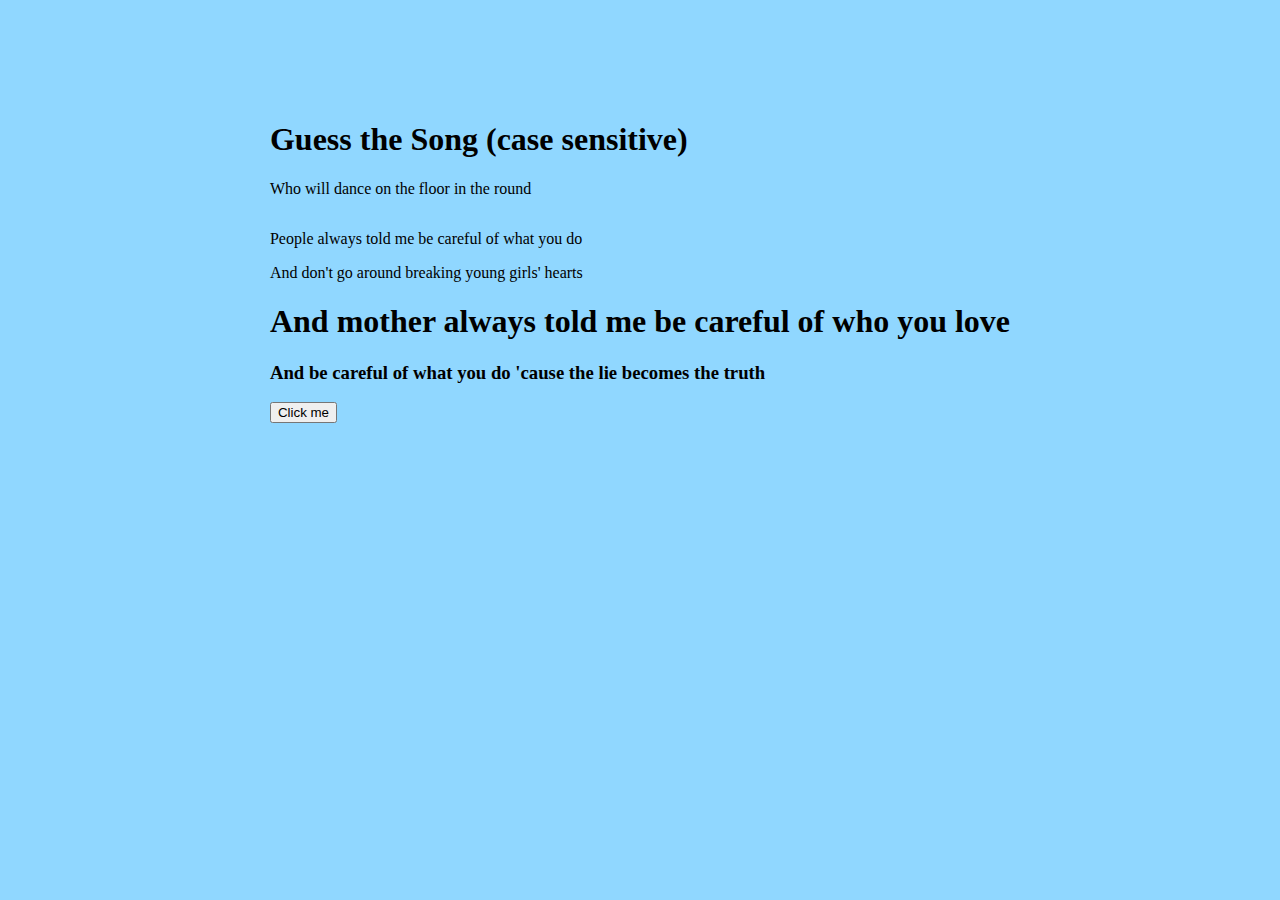
<file: homework-12-sedc/index.html>
<!DOCTYPE html>
<html lang="en">
  <head>
    <meta charset="UTF-8" />
    <meta http-equiv="X-UA-Compatible" content="IE=edge" />
    <meta name="viewport" content="width=device-width, initial-scale=1.0" />
    <link rel="stylesheet" href="style.css" />
    <title>Song challenge</title>
  </head>
  <body>
    <div id="first" class="aDiv">
      <h1 id="myTitle">Yea! Cool page</h1>
      <p class="paragraph">This is an exercise. It's pretty easy</p>
    </div>
    <div class="anotherDiv">
      <p class="paragraph second">No really, It's easy!</p>
      <text> It's about selecting elements and </text>
    </div>
    <div>
      <h1>This should be changed</h1>
      <h3>And also this!</h3>
    </div>
    <script src="script.js"></script>
  </body>
</html>
</file>
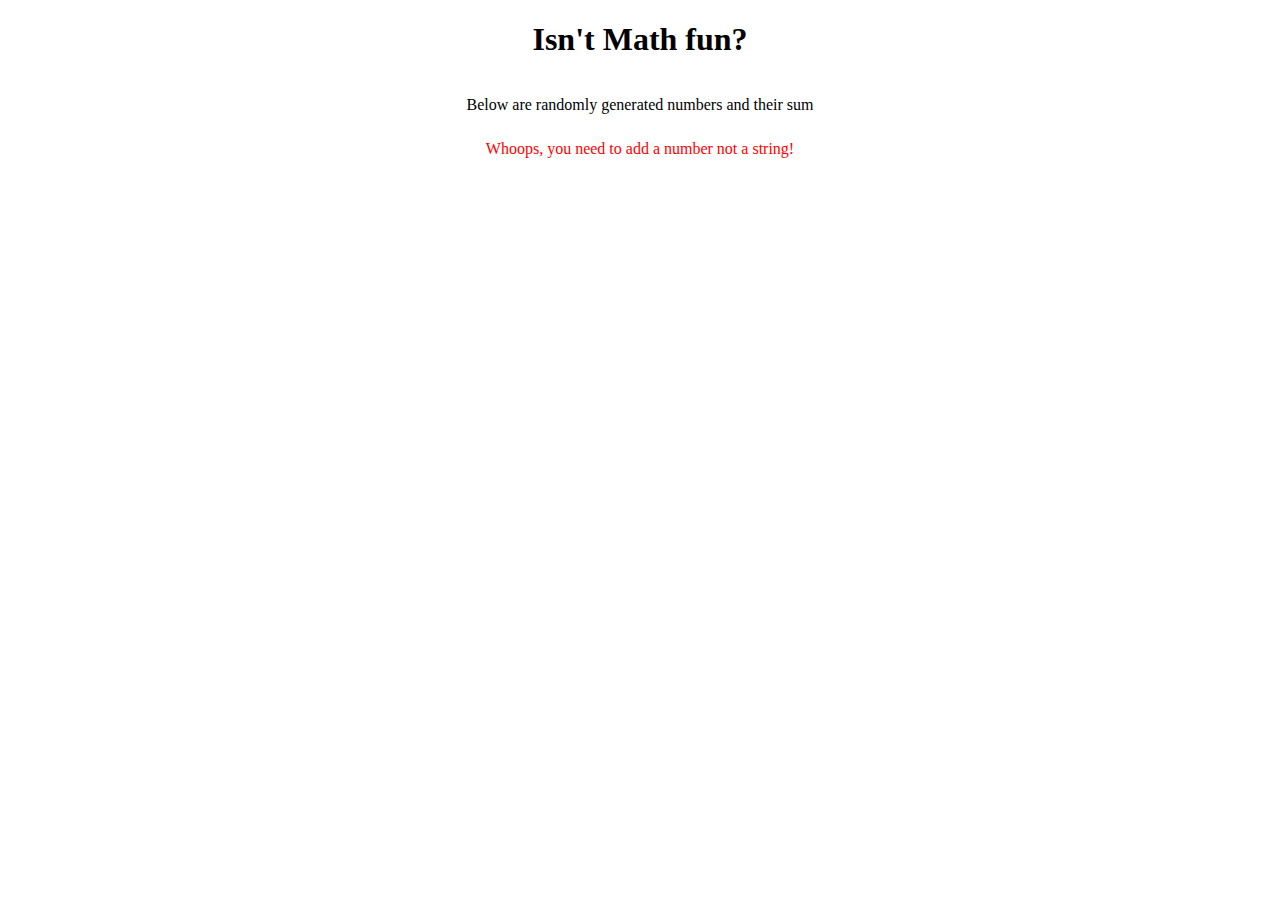
<file: homework-13-sedc/index.html>
<!DOCTYPE html>
<html lang="en">
  <head>
    <meta charset="UTF-8" />
    <meta http-equiv="X-UA-Compatible" content="IE=edge" />
    <meta name="viewport" content="width=device-width, initial-scale=1.0" />
    <link rel="stylesheet" href="style.css" />
    <title>Math</title>
  </head>
  <body>
    <div class="container">
      <h1>Isn't Math fun?</h1>
      <p>Below are randomly generated numbers and their sum</p>
      <div class="container-wrap">
        <div id="firstDiv"></div>
        <div id="secondDiv"></div>
      </div>
    </div>

    <script src="script.js"></script>
  </body>
</html>
</file>
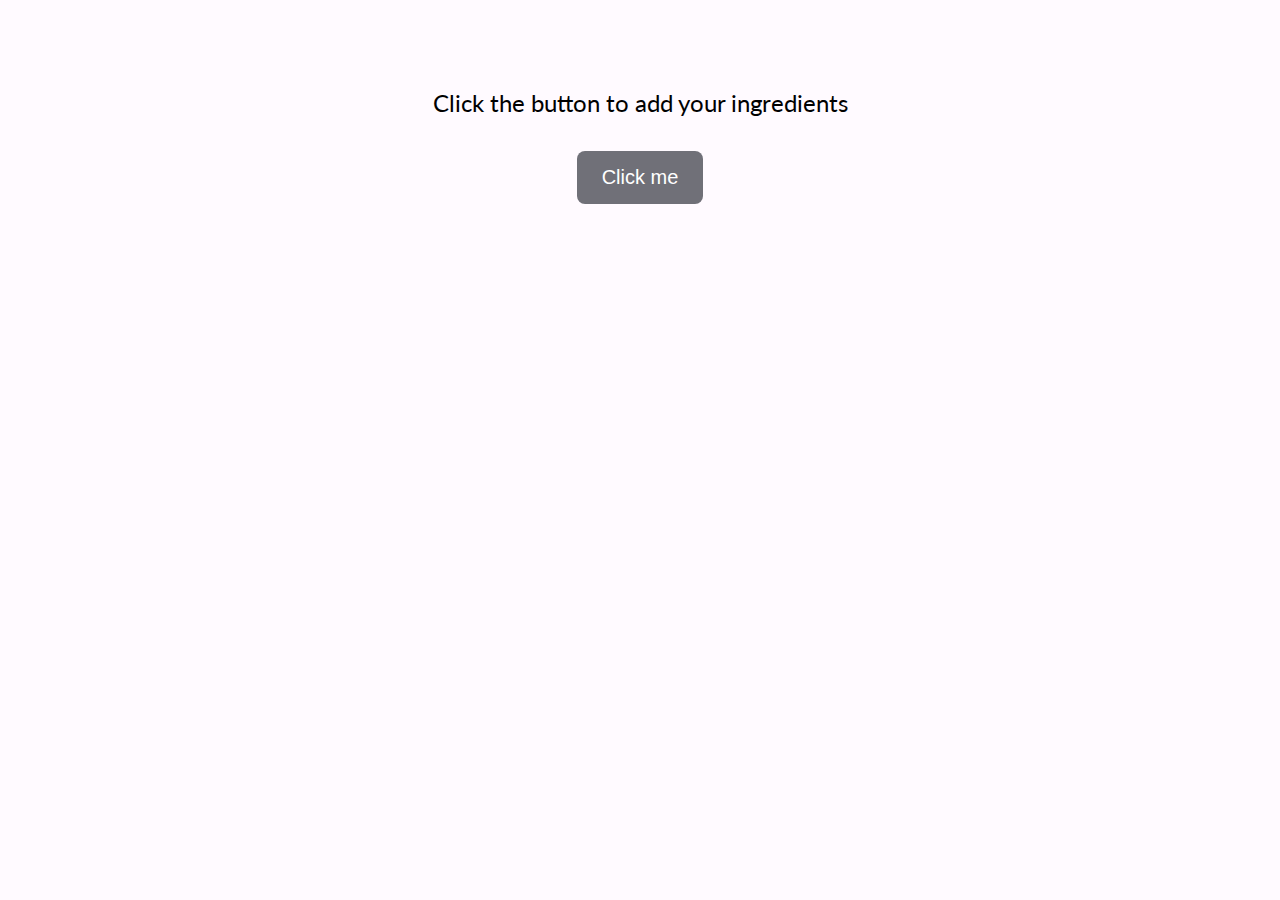
<file: homework-14-sedc/index.html>
<!DOCTYPE html>
<html lang="en">
  <head>
    <meta charset="UTF-8" />
    <meta http-equiv="X-UA-Compatible" content="IE=edge" />
    <meta name="viewport" content="width=device-width, initial-scale=1.0" />
    <link rel="stylesheet" href="style.css" />
    <title>Make your recipe</title>
  </head>
  <body>
    <div class="container">
      <div class="container-one">
        <h1 id="heading"></h1>
      </div>
      <div class="container-one">
        <p>Click the button to add your ingredients</p>
        <button id="printIngredients">Click me</button>
        <div id="myDiv"></div>
      </div>
    </div>
    <script src="script.js"></script>
  </body>
</html>
</file>
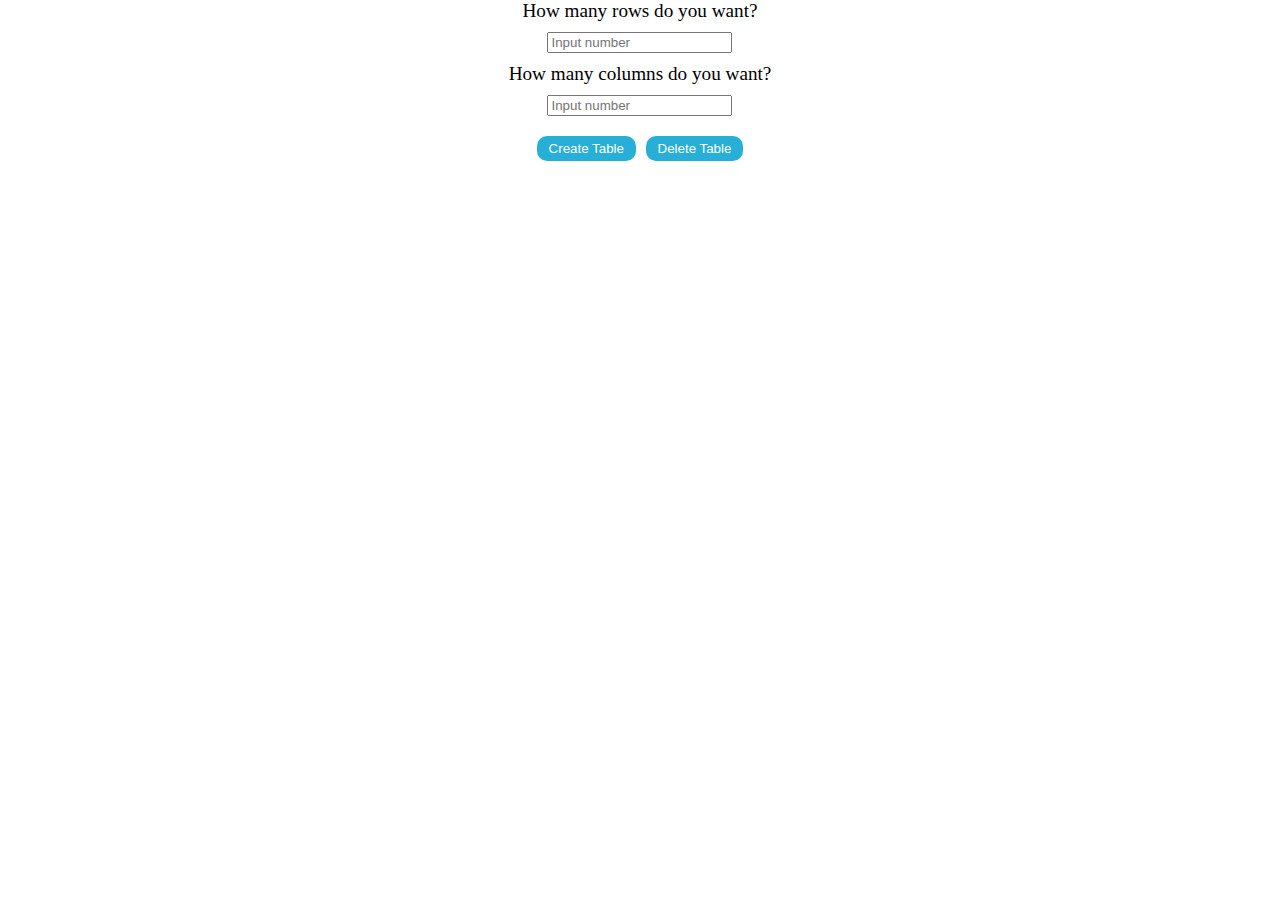
<file: homework-15-sedc/index.html>
<!DOCTYPE html>
<html lang="en">
  <head>
    <meta charset="UTF-8" />
    <meta http-equiv="X-UA-Compatible" content="IE=edge" />
    <meta name="viewport" content="width=device-width, initial-scale=1.0" />
    <link rel="stylesheet" href="style.css" />
    <title>Tables</title>
  </head>
  <body>
    <div class="container">
      <label for="rows">How many rows do you want?</label>
      <input type="text" placeholder="Input number" id="rows" />
      <label for="column">How many columns do you want?</label>
      <input type="text" placeholder="Input number" id="columns" />
      <div class="button-container">
        <button id="buttonCreate">Create Table</button>
        <button id="buttonDelete">Delete Table</button>
      </div>
      <div id="table"></div>
    </div>
    <script src="script.js"></script>
  </body>
</html>
</file>
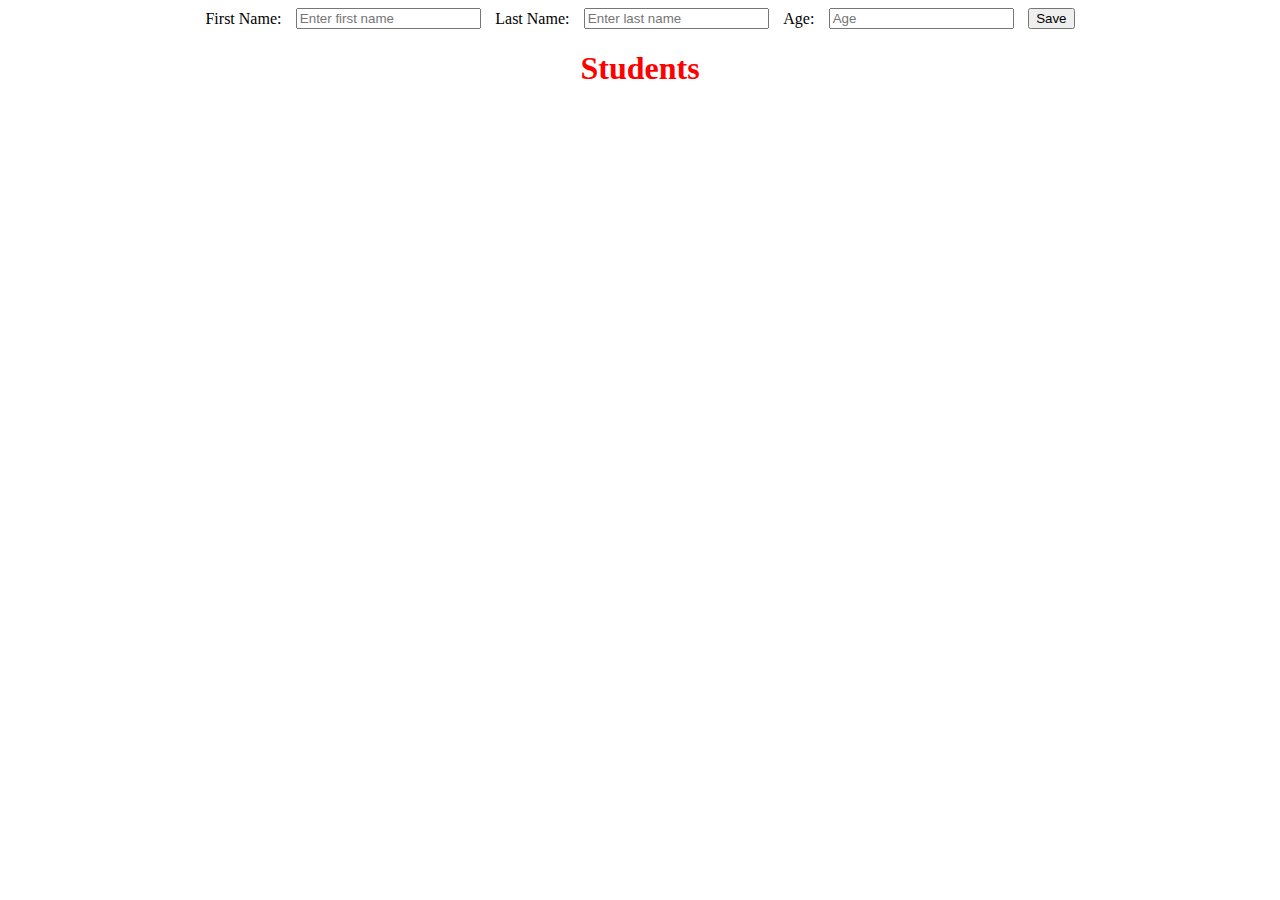
<file: homework-16-sedc/index.html>
<!DOCTYPE html>
<html lang="en">
  <head>
    <meta charset="UTF-8" />
    <meta http-equiv="X-UA-Compatible" content="IE=edge" />
    <meta name="viewport" content="width=device-width, initial-scale=1.0" />
    <link rel="stylesheet" href="style.css" />
    <title>Document</title>
  </head>
  <body>
    <div class="form">
      <label for="firstName">First Name:</label>
      <input
        type="text"
        name="firstName"
        id="firstName"
        placeholder="Enter first name"
      />
      <label for="lastName">Last Name:</label>
      <input
        type="text"
        name="lastName"
        id="lastName"
        placeholder="Enter last name"
      />
      <label for="age">Age:</label>
      <input type="number" name="age" id="age" placeholder="Age" />
      <button id="button">Save</button>
    </div>
    <div class="container">
      <h1>Students</h1>
      <ul></ul>
    </div>
    <script src="script.js"></script>
  </body>
</html>
</file>
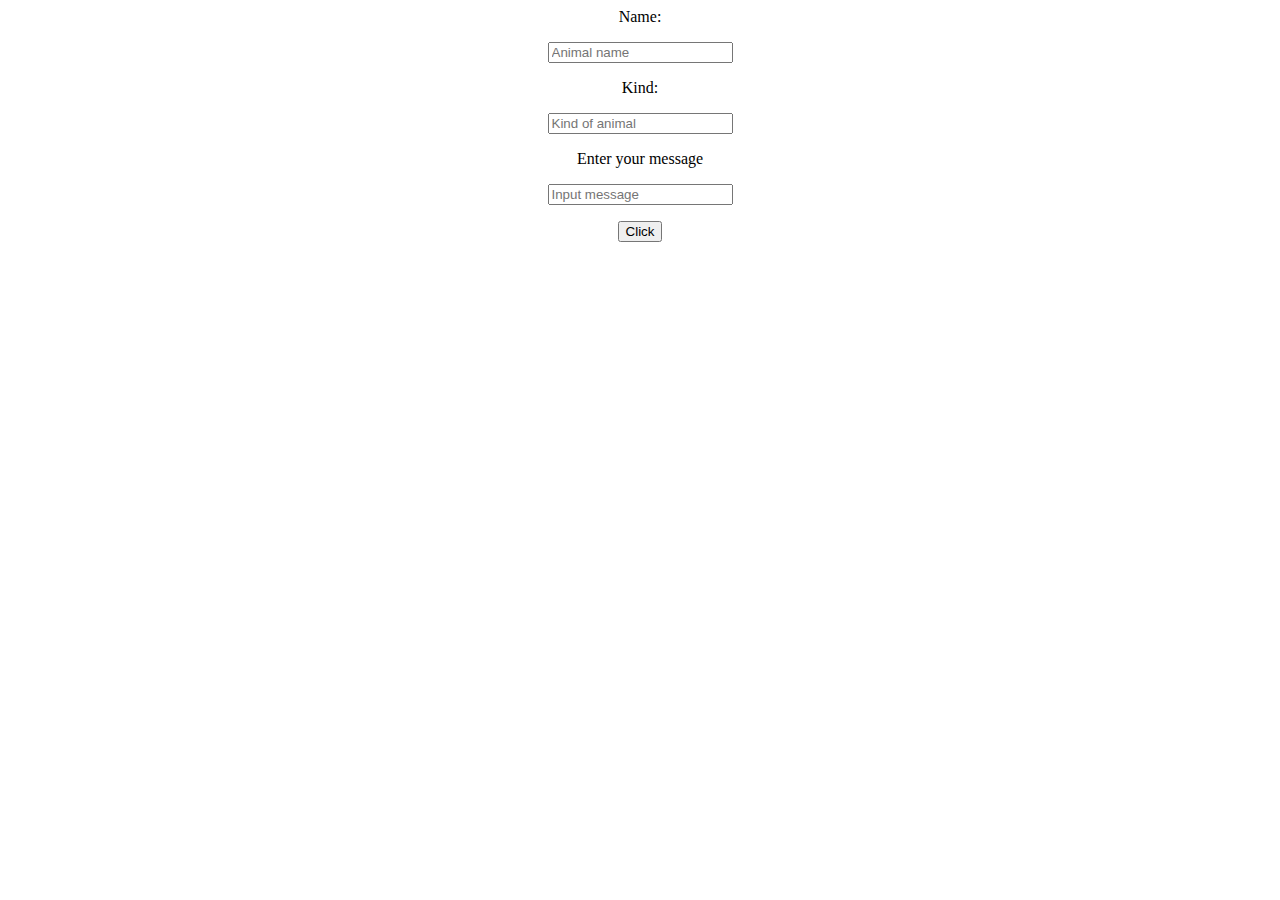
<file: homework-17-sedc/index.html>
<!DOCTYPE html>
<html lang="en">
  <head>
    <meta charset="UTF-8" />
    <meta http-equiv="X-UA-Compatible" content="IE=edge" />
    <meta name="viewport" content="width=device-width, initial-scale=1.0" />
    <link rel="stylesheet" href="style.css" />
    <title>Animals</title>
  </head>
  <body>
    <div class="container">
      <label for="name">Name:</label>
      <input type="text" name="name" id="name" placeholder="Animal name" />
      <label for="kind">Kind:</label>
      <input type="text" name="kind" id="kind" placeholder="Kind of animal" />
      <label for="message">Enter your message</label>
      <input
        type="text"
        name="message"
        id="message"
        placeholder="Input message"
      />
      <button id="button">Click</button>
    </div>
    <div class="container"></div>
    <script src="script.js"></script>
  </body>
</html>
</file>
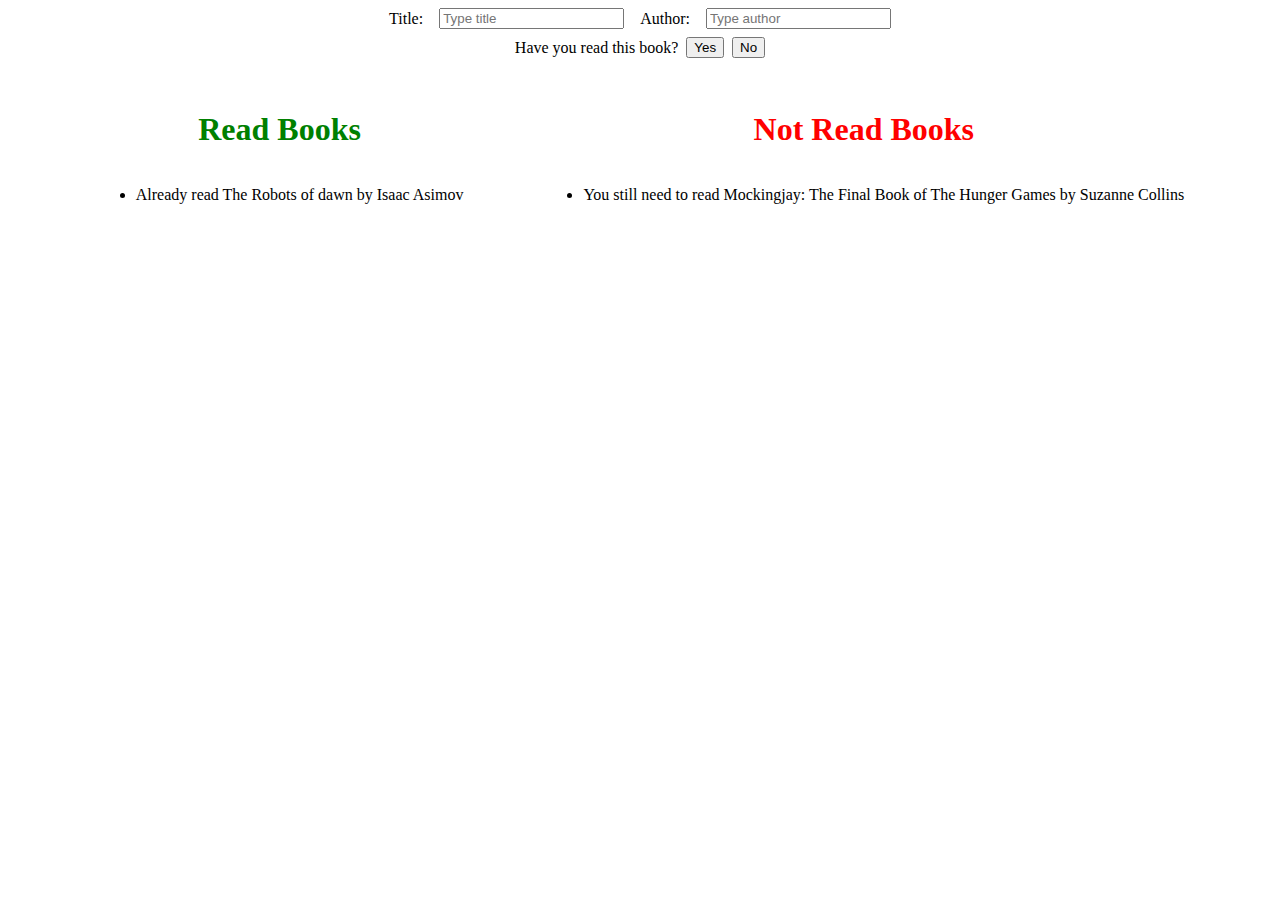
<file: homework-18-sedc/index.html>
<!DOCTYPE html>
<html lang="en">
  <head>
    <meta charset="UTF-8" />
    <meta http-equiv="X-UA-Compatible" content="IE=edge" />
    <meta name="viewport" content="width=device-width, initial-scale=1.0" />
    <link rel="stylesheet" href="style.css" />
    <title>Library</title>
  </head>
  <body>
    <!-- form -->
    <div class="form">
      <label for="title">Title:</label>
      <input type="text" id="title" name="title" placeholder="Type title" />
      <label for="title">Author:</label>
      <input type="text" id="author" name="author" placeholder="Type author" />
    </div>
    <!-- buttons -->
    <div class="buttons">
      <label for="button">Have you read this book?</label>
      <button>Yes</button>
      <button>No</button>
    </div>
    <!-- read books -->
    <div class="container">
      <div class="read">
        <h1 id="booksOne">Read Books</h1>
        <ul id="readBooks"></ul>
      </div>
      <!-- not read books -->
      <div class="notRead">
        <h1 id="booksTwo">Not Read Books</h1>
        <ul id="notReadBooks"></ul>
      </div>
    </div>
    <script src="script.js"></script>
  </body>
</html>
</file>
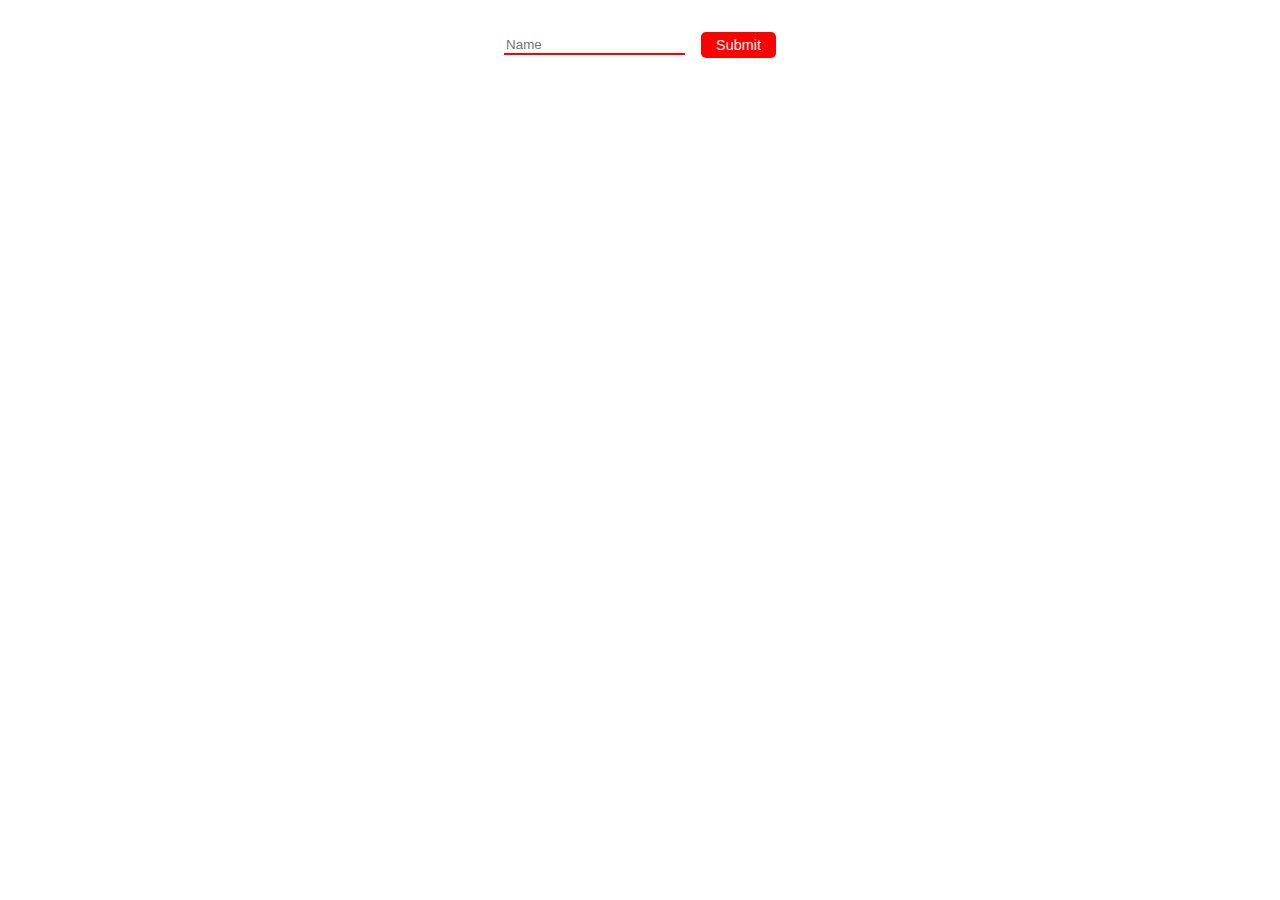
<file: homework-19-sedc/index.html>
<!DOCTYPE html>
<html lang="en">
  <head>
    <meta charset="UTF-8" />
    <meta http-equiv="X-UA-Compatible" content="IE=edge" />
    <meta name="viewport" content="width=device-width, initial-scale=1.0" />
    <link rel="stylesheet" href="style.css" />
    <title>Greeting app</title>
  </head>
  <body>
    <div class="container">
      <input type="text" name="name" id="name" placeholder="Name" />
      <button id="button">Submit</button>
    </div>
    <h1></h1>
    <script src="jquery/jquery-3.6.0.min.js"></script>
    <script src="script.js"></script>
  </body>
</html>
</file>
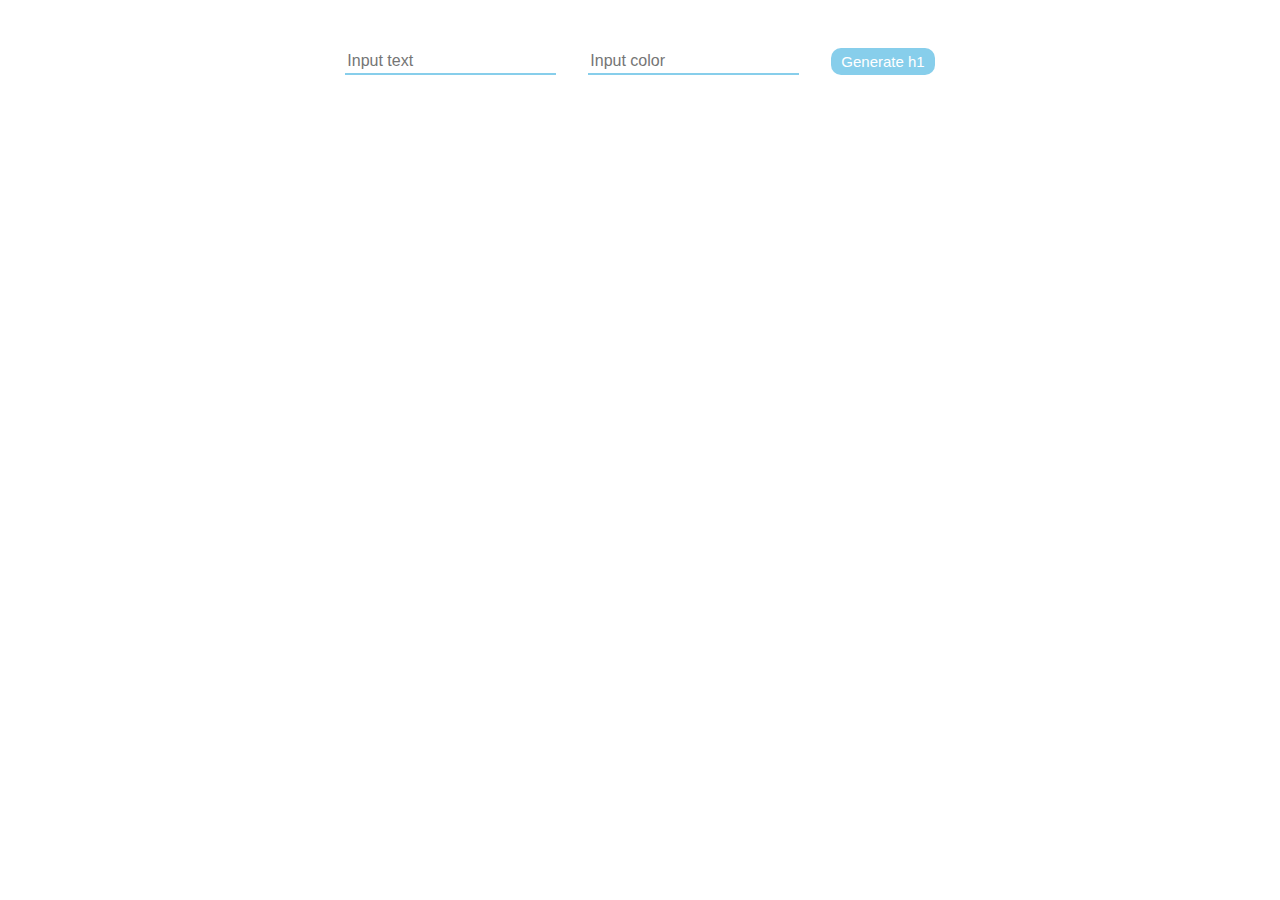
<file: homework-20-sedc/index.html>
<!DOCTYPE html>
<html lang="en">
  <head>
    <meta charset="UTF-8" />
    <meta http-equiv="X-UA-Compatible" content="IE=edge" />
    <meta name="viewport" content="width=device-width, initial-scale=1.0" />
    <link rel="stylesheet" href="style.css" />
    <title>Header generator</title>
  </head>
  <body>
    <div class="container">
      <input type="text" name="text" id="text" placeholder="Input text" />
      <input type="text" name="color" id="color" placeholder="Input color" />
      <button id="myButton">Generate h1</button>
    </div>
    <h1></h1>
    <script src="jquery/jquery-3.6.0.min.js"></script>
    <script src="script.js"></script>
  </body>
</html>
</file>
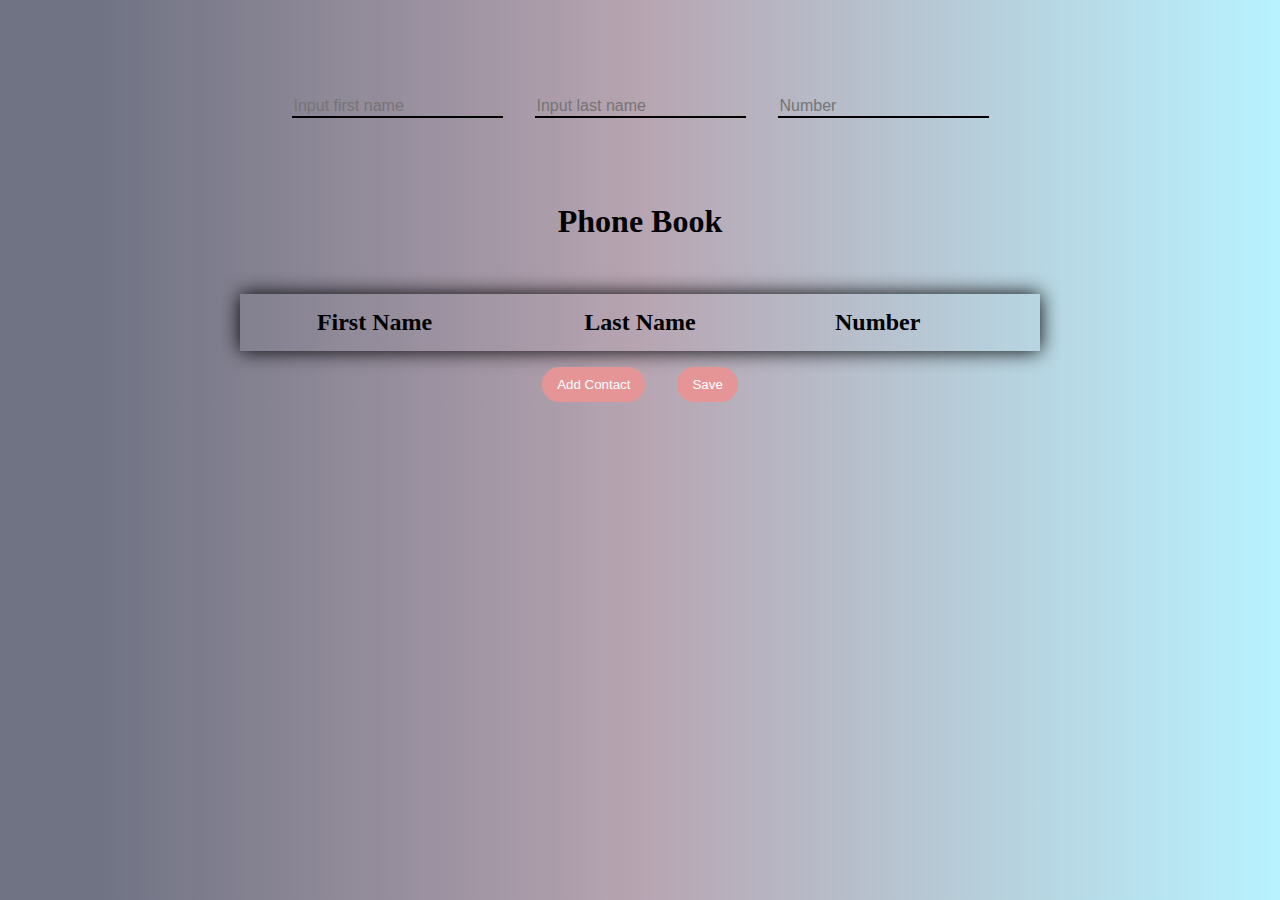
<file: homework-21-sedc/index.html>
<!DOCTYPE html>
<html lang="en">
  <head>
    <meta charset="UTF-8" />
    <meta http-equiv="X-UA-Compatible" content="IE=edge" />
    <meta name="viewport" content="width=device-width, initial-scale=1.0" />
    <link rel="stylesheet" href="style.css" />
    <title>Phone Book</title>
  </head>
  <body>
    <!-- div with inputs -->
    <div class="containerOne">
      <!-- first name -->
      <input
        type="text"
        name="firstName"
        id="firstName"
        placeholder="Input first name"
      />
      <!-- last name -->
      <input
        type="text"
        name="lastName"
        id="lastName"
        placeholder="Input last name"
      />
      <!-- number -->
      <input type="text" name="number" id="number" placeholder="Number" />
    </div>
    <!-- div with the table -->
    <div class="containerTwo">
      <h1>Phone Book</h1>
      <table id="table">
        <tr>
          <th>First Name</th>
          <th>Last Name</th>
          <th>Number</th>
          <th></th>
        </tr>
      </table>
    </div>
    <!-- div with the buttons -->
    <div class="containerThree">
      <button id="addBtn">Add Contact</button>
      <button id="saveBtn">Save</button>
    </div>
    <script src="script.js"></script>
  </body>
</html>
</file>
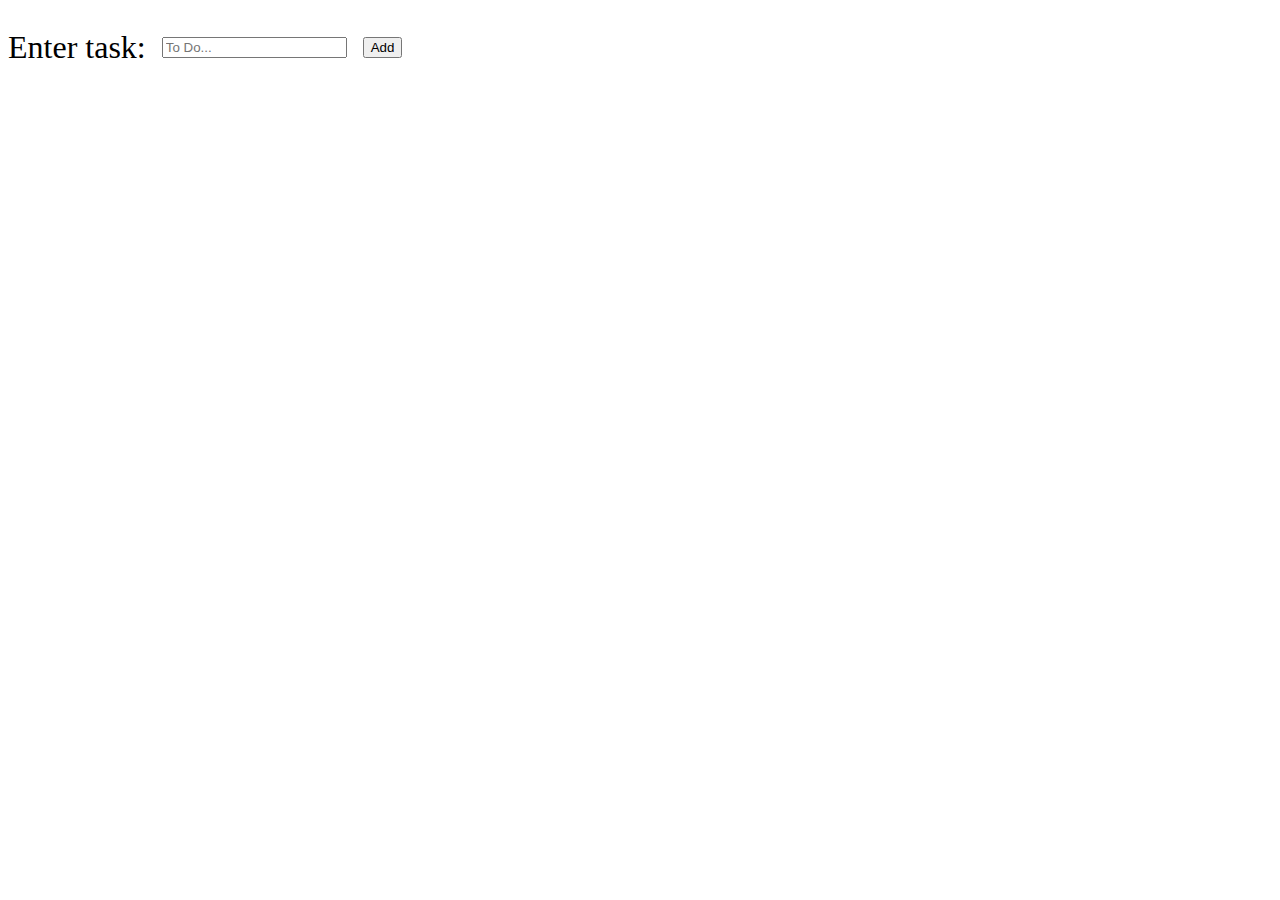
<file: homework-22-sedc/index.html>
<!DOCTYPE html>
<html lang="en">
  <head>
    <meta charset="UTF-8" />
    <meta http-equiv="X-UA-Compatible" content="IE=edge" />
    <meta name="viewport" content="width=device-width, initial-scale=1.0" />
    <link rel="stylesheet" href="style.css" />
    <title>To Do list</title>
  </head>
  <body>
    <div class="container">
      <h1>Enter task:</h1>
      <input
        type="text"
        name="toDoInput"
        id="toDoInput"
        placeholder="To Do..."
      />
      <button id="addBtn">Add</button>
    </div>
    <div class="containerText">
      <ul id="list"></ul>
    </div>
    <script src="script.js"></script>
  </body>
</html>
</file>
<file: homework-12-sedc/style.css>
body {
  margin: 0;
  display: flex;
  flex-direction: column;
  flex-wrap: wrap;
  align-content: center;
  background-color: #90d7ff;
}

.aDiv {
  margin-top: 100px;
}
</file>
<file: homework-13-sedc/style.css>
body {
  margin: 0;
}
.container {
  display: flex;
  flex-direction: column;
  flex-wrap: wrap;
  align-items: center;
  align-content: center;
  justify-content: center;
}

.container-wrap {
  display: flex;
  flex-direction: column;
  flex-wrap: wrap;
  align-items: flex-start;
  gap: 10px;
}
</file>
<file: homework-14-sedc/style.css>
@import url("https://fonts.googleapis.com/css2?family=Lato:wght@300;400&display=swap");
body {
  margin: 0;
  font-family: "Lato", sans-serif;
  background-color: #fffaff;
}
.table {
  background-color: #d2d7df;
  width: 50vh;
  height: 5vh;
  display: flex;
  justify-content: center;
  align-items: center;
  transition-duration: 0.4s;
  padding: 10px 15px;
  border-radius: 10px;
}

.table:hover {
  background-color: #707078;
  color: #d2d7df;
}

div.container {
  display: flex;
  flex-direction: column;
  flex-wrap: wrap;
  align-content: center;
  align-items: center;
  font-size: x-large;
}

div.container-one {
  display: flex;
  flex-direction: column;
  align-items: center;
  justify-content: center;
  gap: 10px;
}

button {
  background-color: #707078;
  border: none;
  color: white;
  padding: 15px 25px;
  text-align: center;
  font-size: 20px;
  border-radius: 8px;
  transition-duration: 0.4s;
  cursor: pointer;
}

button:hover {
  background-color: #d2d7df;
  color: #707078;
}

#text {
  font-size: 20px;
}

input[type="number"] {
  width: 25px;
}

#myDiv {
  display: flex;
  flex-direction: column;
  flex-wrap: wrap;
  align-items: start;
}
div.containerTwo {
  display: flex;
  flex-direction: row;
  flex-wrap: wrap;
  align-items: center;
  gap: 10px;
}
</file>
<file: homework-15-sedc/style.css>
body {
  margin: 0;
}
div.container {
  display: flex;
  flex-direction: column;
  flex-wrap: wrap;
  align-content: center;
  align-items: center;
  gap: 10px;
  font-size: larger;
}
button {
  border: none;
  border-radius: 10px;
  padding: 5px 12px;
  margin: 10px 0;
  background: #27afd8;
  color: white;
  cursor: pointer;
}
div.button-container {
  display: flex;
  flex-direction: row;
  flex-wrap: wrap;
  gap: 0.5em;
}
#table {
  max-width: 10vh;
  padding: 5px;
  display: flex;
  flex-direction: column;
  align-items: center;
}

tr {
  background: #27afd8;
  padding: 20px;
  border: 1px solid whitesmoke;
}
td {
  background: #4a9eb8;
  text-align: center;
  padding: 20px;
  border: 1px solid white;
  font-size: 1rem;
}
table {
  width: 65vh;
  color: white;
  border: 2px solid black;
}
</file>
<file: homework-16-sedc/style.css>
div.form {
  display: flex;
  justify-content: center;
  flex-direction: row;
  flex-wrap: wrap;
  align-content: center;
  align-items: center;
  gap: 0.9em;
}

div.container {
  display: flex;
  flex-direction: column;
  align-content: center;
  flex-wrap: wrap;
  justify-content: center;
  align-items: center;
}

h1 {
  color: red;
}
</file>
<file: homework-17-sedc/style.css>
div.container {
  display: flex;
  flex-direction: column;
  flex-wrap: wrap;
  align-content: center;
  align-items: center;
  gap: 1em;
}
</file>
<file: homework-18-sedc/style.css>
div.container {
  margin-top: 2em;
  display: flex;
  flex-direction: row;
  flex-wrap: wrap;
  justify-content: center;
  gap: 5em;
}

div.read,
div.notRead {
  display: flex;
  flex-direction: column;
  align-items: center;
  flex-wrap: wrap;
}

#booksOne {
  color: green;
}
#booksTwo {
  color: red;
}

div.form {
  display: flex;
  flex-direction: row;
  justify-content: center;
  align-items: center;
  gap: 1em;
}
div.buttons {
  display: flex;
  align-items: center;
  justify-content: center;
  gap: 0.5em;
  margin-top: 0.5em;
}
</file>
<file: homework-19-sedc/style.css>
body {
  margin: 0px;
}

div.container {
  display: flex;
  flex-direction: row;
  flex-wrap: wrap;
  align-content: center;
  justify-content: center;
  align-items: center;
  gap: 1em;
  margin-top: 2em;
}

h1 {
  display: flex;
  flex-direction: row;
  flex-wrap: nowrap;
  justify-content: center;
  font-size: 4em;
}

button {
  cursor: pointer;
  background-color: red;
  border-radius: 5px;
  border: none;
  color: white;
  padding: 5px 15px;
  font-size: 0.9em;
}
input {
  border: none;
  border-bottom: 2px solid red;
}
</file>
<file: homework-20-sedc/style.css>
div.container {
  display: flex;
  flex-direction: row;
  justify-content: center;
  gap: 2em;
  margin-top: 3em;
}
input {
  border: none;
  border-bottom: 2px solid skyblue;
  font-size: 1em;
}

h1 {
  display: flex;
  justify-content: center;
  flex-direction: row;
  align-content: center;
  font-size: 5em;
}

button {
  cursor: pointer;
  background-color: skyblue;
  border: none;
  border-radius: 10px;
  color: white;
  padding: 5px 10px;
  font-size: 15px;
}
</file>
<file: homework-21-sedc/style.css>
body {
  margin: 0;
  background: linear-gradient(
    90deg,
    rgba(0, 6, 36, 0.5606617647058824) 8%,
    rgba(135, 103, 125, 0.5970763305322129) 50%,
    rgba(0, 212, 255, 0.28335084033613445) 100%
  );
}
div.containerOne {
  display: flex;
  flex-direction: row;
  flex-wrap: wrap;
  align-items: center;
  justify-content: center;
  gap: 2em;
  margin-top: 6em;
}
div.containerTwo {
  display: flex;
  flex-direction: column;
  flex-wrap: wrap;
  align-items: center;
  margin-top: 4em;
}
div.containerThree {
  display: flex;
  flex-direction: row;
  align-items: center;
  justify-content: center;
  gap: 2em;
  margin-top: 1em;
}

input {
  border: none;
  border-bottom: 2px solid black;
  font-size: 1em;
  background-color: transparent;
}
#table {
  width: 800px;
  border-collapse: collapse;
  overflow: hidden;
  box-shadow: 0 0 20px black;
  margin-top: 2em;
}

th,
td {
  padding: 15px;
  color: black;
  text-align: center;
  font-size: x-large;
}

.deleteBtn {
  background-color: #ff7477;
}
.editBtn {
  float: left;
  background-color: #e69597;
}

#addBtn,
#saveBtn {
  background-color: #e69597;
}

button {
  font-size: 0.5;
  padding: 10px 15px;
  border: none;
  cursor: pointer;
  color: white;
  border-radius: 20px;
}
</file>
<file: homework-22-sedc/style.css>
input[type="checkbox"]:checked + span {
  text-decoration: line-through;
}

h1 {
  font-weight: 500;
}

ul {
  font-size: larger;
  list-style-type: none;
  display: flex;
  align-items: center;
  gap: 0.6em;
}
div.container {
  display: flex;
  flex-direction: row;
  align-items: center;
  gap: 1em;
}
div.containerText {
  display: flex;
  flex-direction: column;
}
</file>
